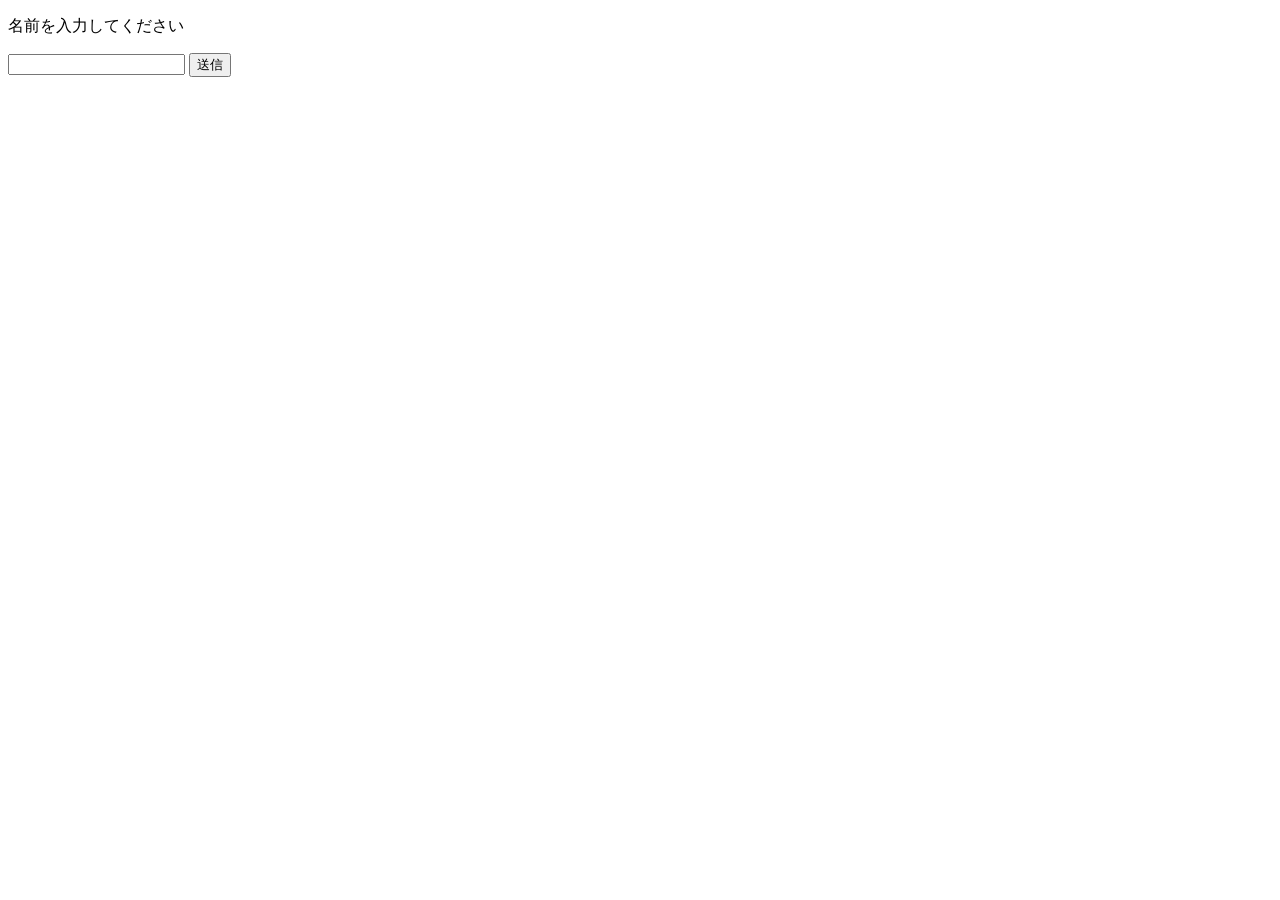
<file: helloSpringBoot/src/main/resources/templates/index.html>
<!DOCTYPE html>
<html xmlns:th="http://www.thymeleaf.org">
<head>
<meta http-equiv="Content-Type" content="text/html; charset=UTF-8" />
<title>Hello Page</title>
</head>
<body>
    <form method="post" action="/result">
        <p>名前を入力してください</p>
        <input type="text" name="inputvalue"/>
        <input type="submit" value="送信" />
    </form>
</body>
</html>
</file>
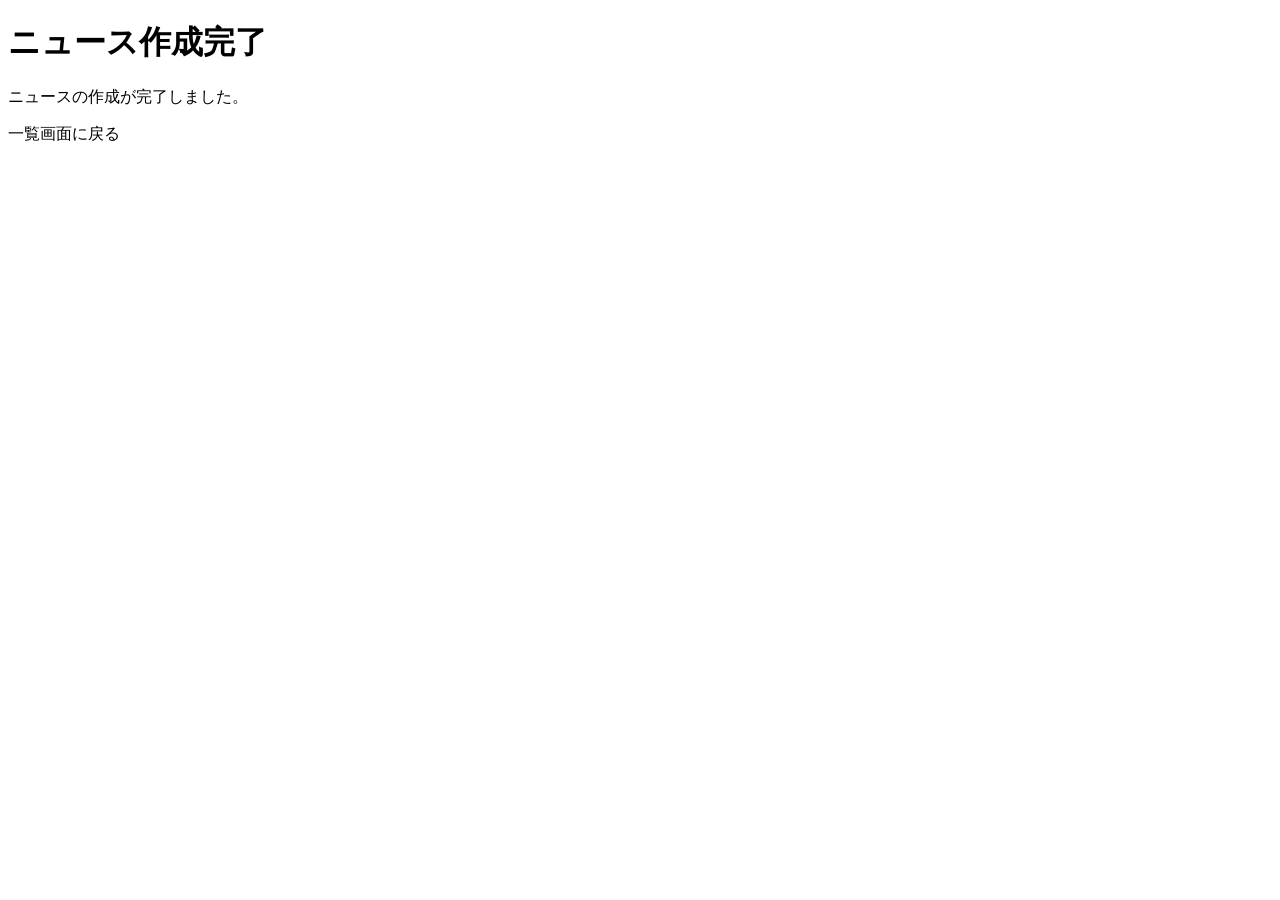
<file: mynews/src/main/resources/templates/news/complete.html>
<!DOCTYPE html>
<html xmlns:th="http://www.thymeleaf.org"
    xmlns:layout="http://www.ultraq.net.nz/thymeleaf/layout"
    layout:decorate="~{layout/layout}">
<head>
    <meta charset="UTF-8">
    <link rel="stylesheet" th:href="@{/css/news/complete.css}" />
</head>
<body>
    <main layout:fragment="contents">
        <div class="wrapper">
            <h1>ニュース作成完了</h1>
            <p class="text">ニュースの作成が完了しました。</p>
            <div class="return_btn-area">
                <a class="return_btn" th:href="@{/news/list}">一覧画面に戻る</a>
            </div>
        </div>
    </main>
</body>
</html>
</file>
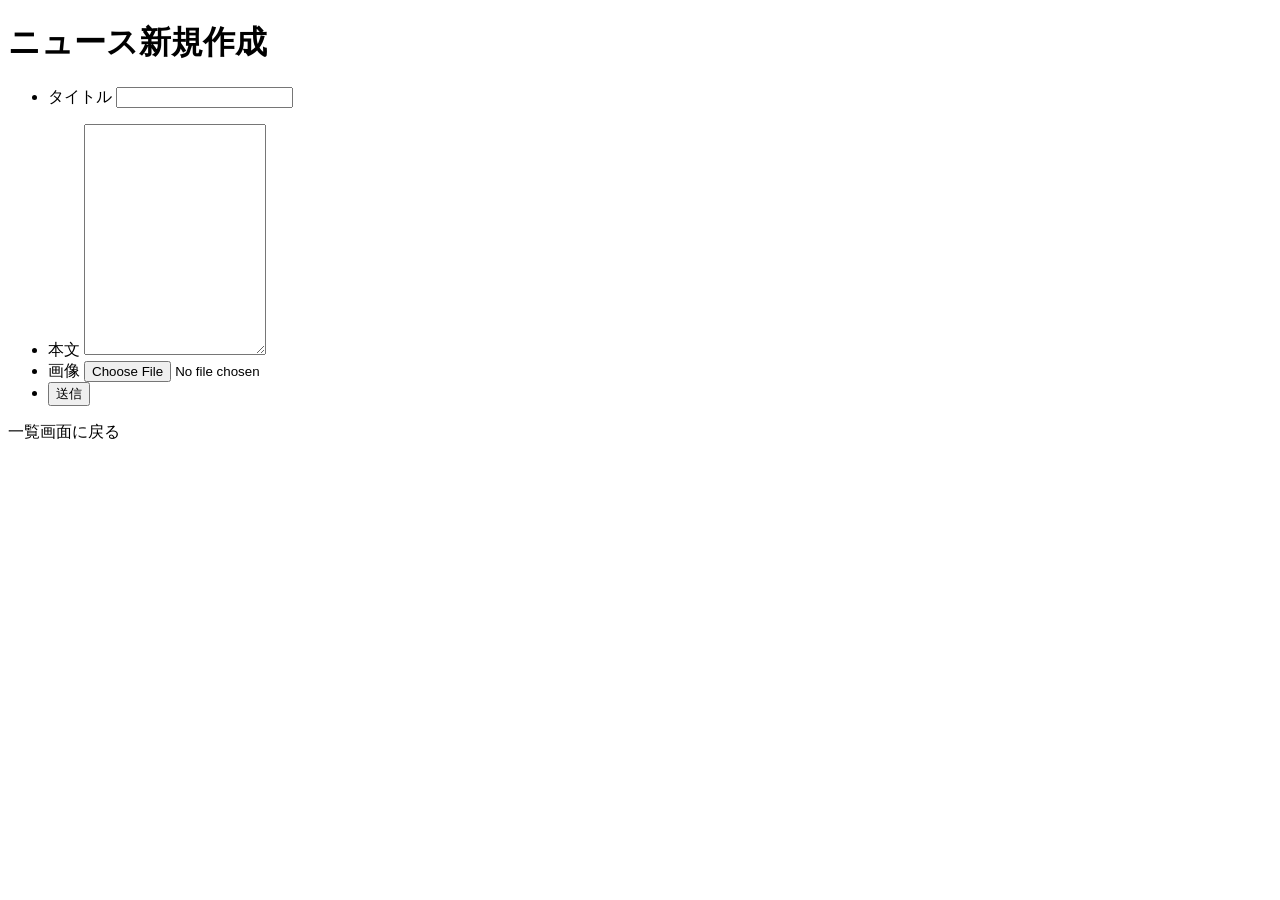
<file: mynews/src/main/resources/templates/news/create.html>
<!DOCTYPE html>
<html th:lang="ja"
    xmlns:th="http://www.thymeleaf.org"
    xmlns:layout="http://www.ultraq.net.nz/thymeleaf/layout"
    layout:decorate="~{layout/layout}">
<head>
	<meta charset="UTF-8">
    <link rel="stylesheet" th:href="@{/css/news/create.css}">
</head>
<body>
	<main layout:fragment="contents">
	 <div class="wrapper">
	    <h1>ニュース新規作成</h1>
	    <form th:action="@{/news/create}" enctype="multipart/form-data" method="post" th:object="${form}">
	        <ul class="form-ul">
	            <li>
	                <p th:if="${#fields.hasErrors('title')}" th:errors="*{title}" th:errorclass="error_msg"></p>
	                <div class="form-body">
	                    <label for="title" class="title">タイトル</label>
	                    <input type="text" th:field="*{title}" class="input-area">
	                </div>
	            </li>
	            <li>
	                <p th:if="${#fields.hasErrors('content')}" th:errors="*{content}" th:errorclass="error_msg"></p>
	                <div class="form-body">
	                    <label for="content" class="title">本文</label>
	                    <textarea th:field="*{content}" rows="15" class="input-area textarea"></textarea>
	                </div>
	            </li>
	            <li>
	                <div class="form-body">
	                    <label for="file" class="title">画像</label>
	                    <input type="file" th:field="*{image}" class="input-area input-area_file" />
	                </div>
	            </li>
	            <li class="btn-area">
	                <button class="btn">送信</button>
	            </li>
	        </ul>
	    </form>
	    <div class="return_btn-area"><a class="return_btn" th:href="@{/news/list}">一覧画面に戻る</a></div>
	 </div>
	</main>
</body>
</html>
</file>
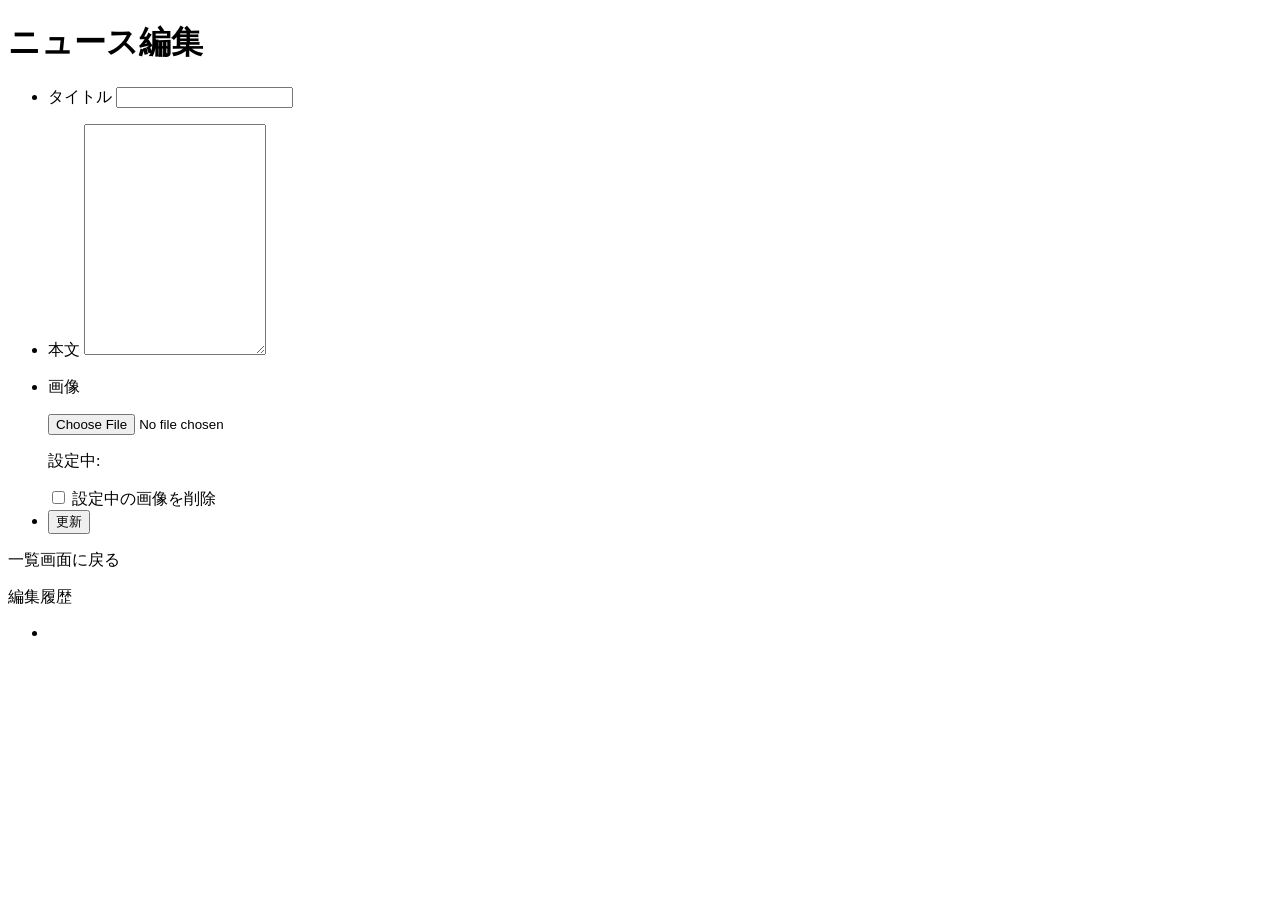
<file: mynews/src/main/resources/templates/news/edit.html>
<!DOCTYPE html>
<html th:lang="ja"
    xmlns:th="http://www.thymeleaf.org"
    xmlns:layout="http://www.ultraq.net.nz/thymeleaf/layout"
    layout:decorate="~{layout/layout}">
<head>
    <meta charset="UTF-8">
    <link rel="stylesheet" th:href="@{/css/news/edit.css}">
</head>
<body>
    <main layout:fragment="contents">
        <div class="wrapper">
            <h1>ニュース編集</h1>
            <form th:action="@{/news/edit/__${news.id}__}" enctype="multipart/form-data" method="post">
                <ul class="form-ul">
                    <li>
                        <p th:if="${#fields.hasErrors('form.title')}" th:errors="*{form.title}" th:errorclass="error_msg"></p>
                        <div class="form-body">
                            <label for="title" class="title">タイトル</label>
                            <input type="text" class="input-area" th:value="${news.title}" name="title" />
                        </div>
                    </li>
                    <li>
                        <p th:if="${#fields.hasErrors('form.content')}" th:errors="*{form.content}" th:errorclass="error_msg"></p>
                        <div class="form-body">
                            <label for="content" class="title">本文</label>
                            <textarea rows="15" class="input-area textarea" th:text="${news.content}" name="content"></textarea>
                        </div>
                    </li>
                    <li>
                        <div class="form-body form-body-img">
                            <p class="u-margin_0">画像</p>
                            <div class="form-body-inner">
                                <div>
                                    <input id="file" type="file" name="image" class="input-area input-area_file">
                                </div>
                                <div class="form-img-box">
                                    <p class="form-img-text u-margin_0">
                                        <span>設定中:</span>
                                        <span th:text="${news.imageName}"></span>
                                    </p>
                                </div>
                                <div class="flex">
                                    <input id="checkbox" type="checkbox" name="imageRemove" class="checkbox"/>
                                    <label class="form-img-text" for="checkbox">設定中の画像を削除</label>
                                </div>
                            </div>
                        </div>
                    </li>
                    <li class="btn-area">
                        <button class="btn">更新</button>
                    </li>
                </ul>
            </form>
            <div class="return_btn-area">
                <a class="return_btn" th:href="@{/news/list}">一覧画面に戻る</a>
            </div>
			    <p class="history_text">編集履歴</p>
			    <ul class="history">
			        <li th:each="history : ${news.histories}" class="date" th:text="${#dates.format(history.editedDate, 'yyyy-MM-dd hh:mm:ss')}"></li>
			    </ul>
        </div>
    </main>
</body>
</html>
</file>
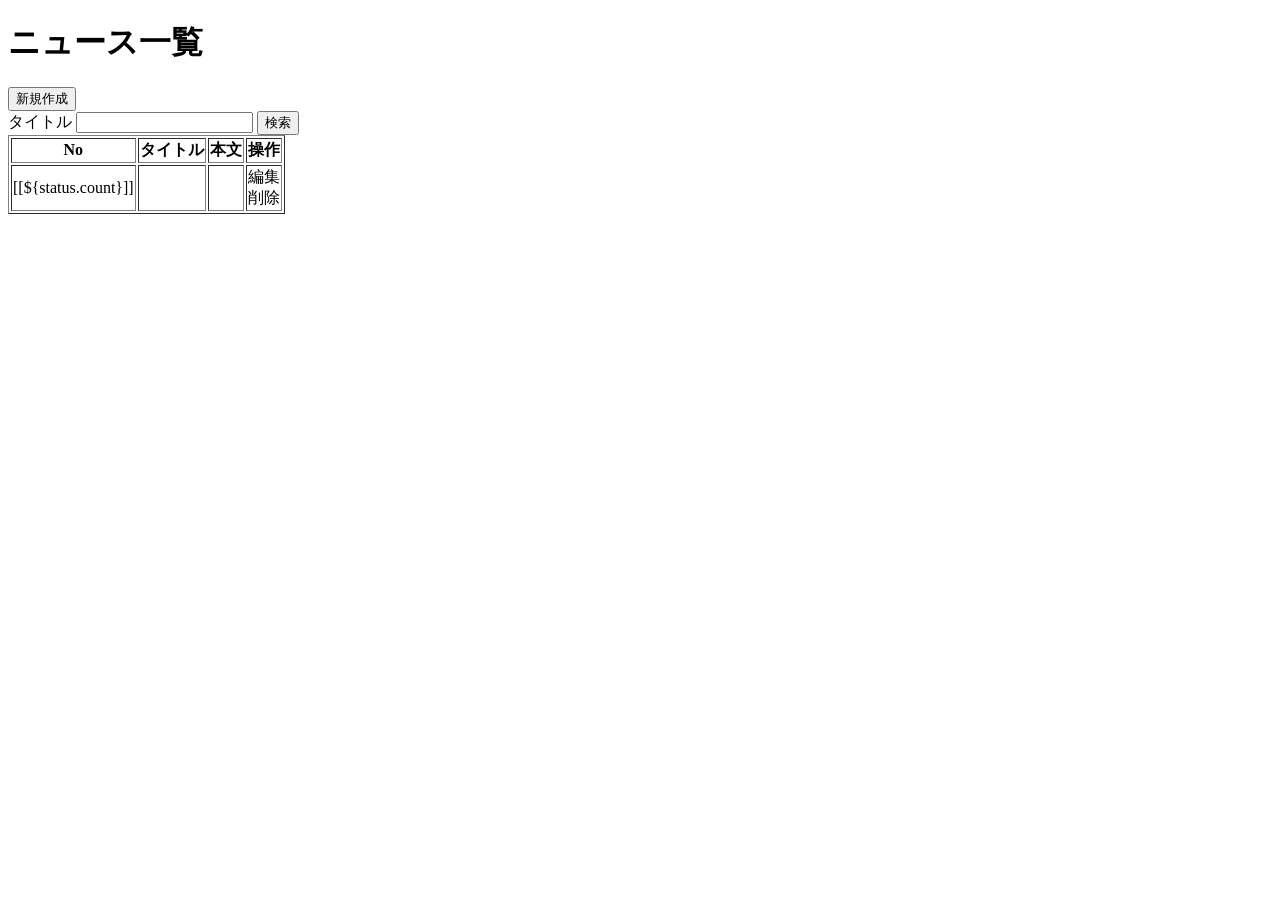
<file: mynews/src/main/resources/templates/news/list.html>
<!DOCTYPE html>
<html xmlns:th="http://www.thymeleaf.org"
    xmlns:layout="http://www.ultraq.net.nz/thymeleaf/layout"
    layout:decorate="~{layout/layout}">
<head>
    <meta charset="UTF-8">
    <link th:href="@{/css/news/list.css}" rel="stylesheet">
</head>
<body>
    <main layout:fragment="contents">
        <div class="wrapper">
            <h1>ニュース一覧</h1>
            <div class="top-area">
                <button class="btn" th:onclick="location.href='/news/create'">新規作成</button>
                <form th:action="@{/news/list}" method="get" class="search">
                    タイトル
                    <input type="text" name="title" th:value="${title}" class="input-search">
                    <button class="search-btn">検索</button>
                </form>
            </div>
            <table border="1">
                <tr>
                    <th>No</th>
                    <th>タイトル</th>
                    <th>本文</th>
                    <th>操作</th>
                </tr>
				<tr th:each="news,status : ${newsList}">
				    <td>[[${status.count}]]</td>
				    <td>
				        <p class="td-title" th:text="${#strings.length(news.title) <= 7} ? ${news.title} : |${#strings.substring(news.title, 0, 7)}...|"></p>
				    </td>
				    <td>
				        <p class="td-contents" th:text="${#strings.length(news.content) <= 40} ? ${news.content} : |${#strings.substring(news.content, 0, 40)}...|"></p>
				    </td>
				    <td class="operation-box">
						<a th:href="@{/news/edit/__${news.id}__}" class="operation">編集</a>
						<form method="post" name="delete" th:action="@{/news/delete}">
						    <input type="hidden" name="id" th:value="${news.id}">
						    <a onclick="this.parentNode.submit()" class="operation">削除</a>
						</form>

				    </td>
				</tr>
            </table>
        </div>
    </main>
</body>
</html>
</file>
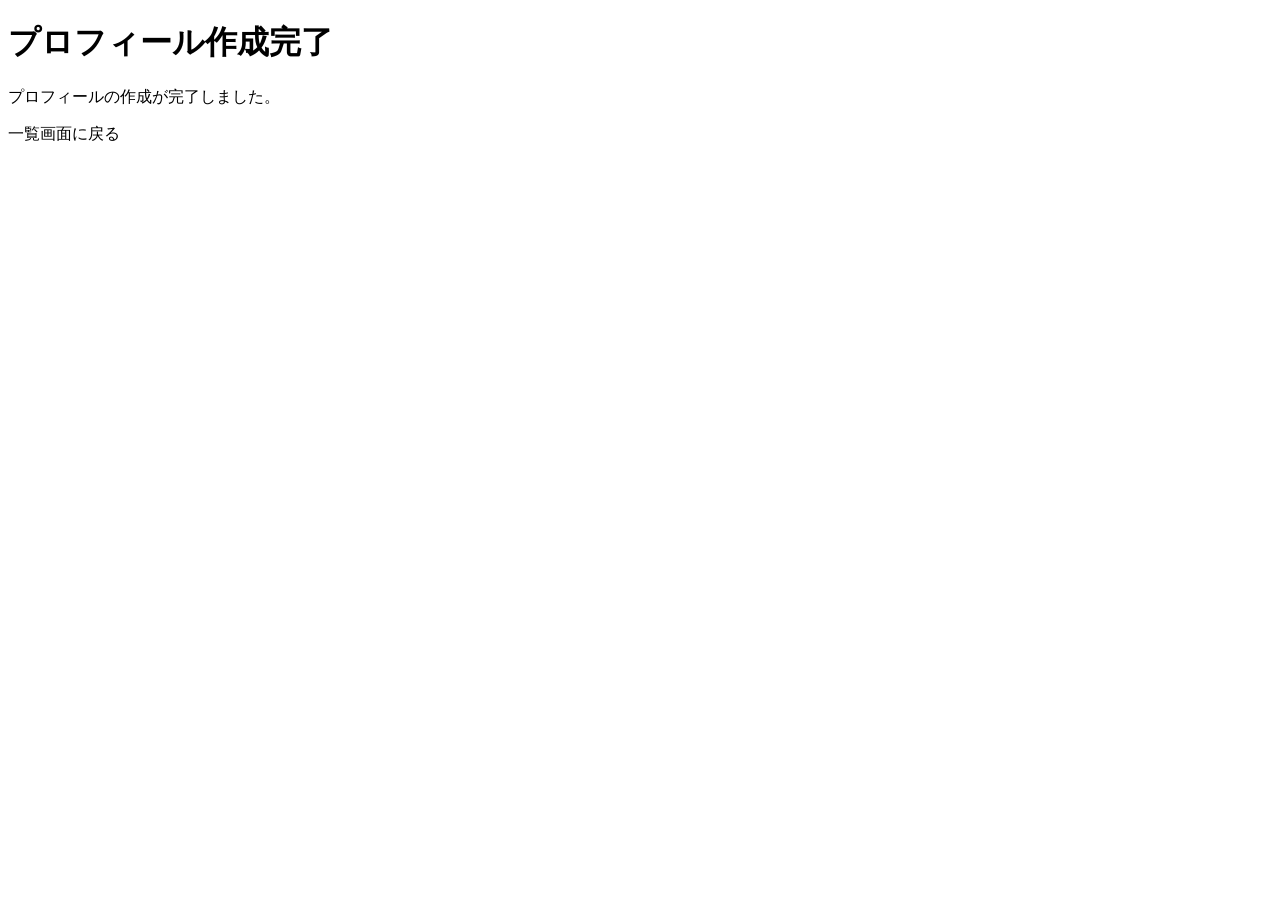
<file: mynews/src/main/resources/templates/profile/complete.html>
<!DOCTYPE html>
<html xmlns:th="http://www.thymeleaf.org"
    xmlns:layout="http://www.ultraq.net.nz/thymeleaf/layout"
    layout:decorate="~{layout/layout}">
<head>
    <meta charset="UTF-8">
    <link rel="stylesheet" th:href="@{/css/news/complete.css}" />
</head>
<body>
    <main layout:fragment="contents">
        <div class="wrapper">
            <h1>プロフィール作成完了</h1>
            <p class="text">プロフィールの作成が完了しました。</p>
            <div class="return_btn-area">
                <a class="return_btn" th:href="@{/profile/list}">一覧画面に戻る</a>
            </div>
        </div>
    </main>
</body>
</html>
</file>
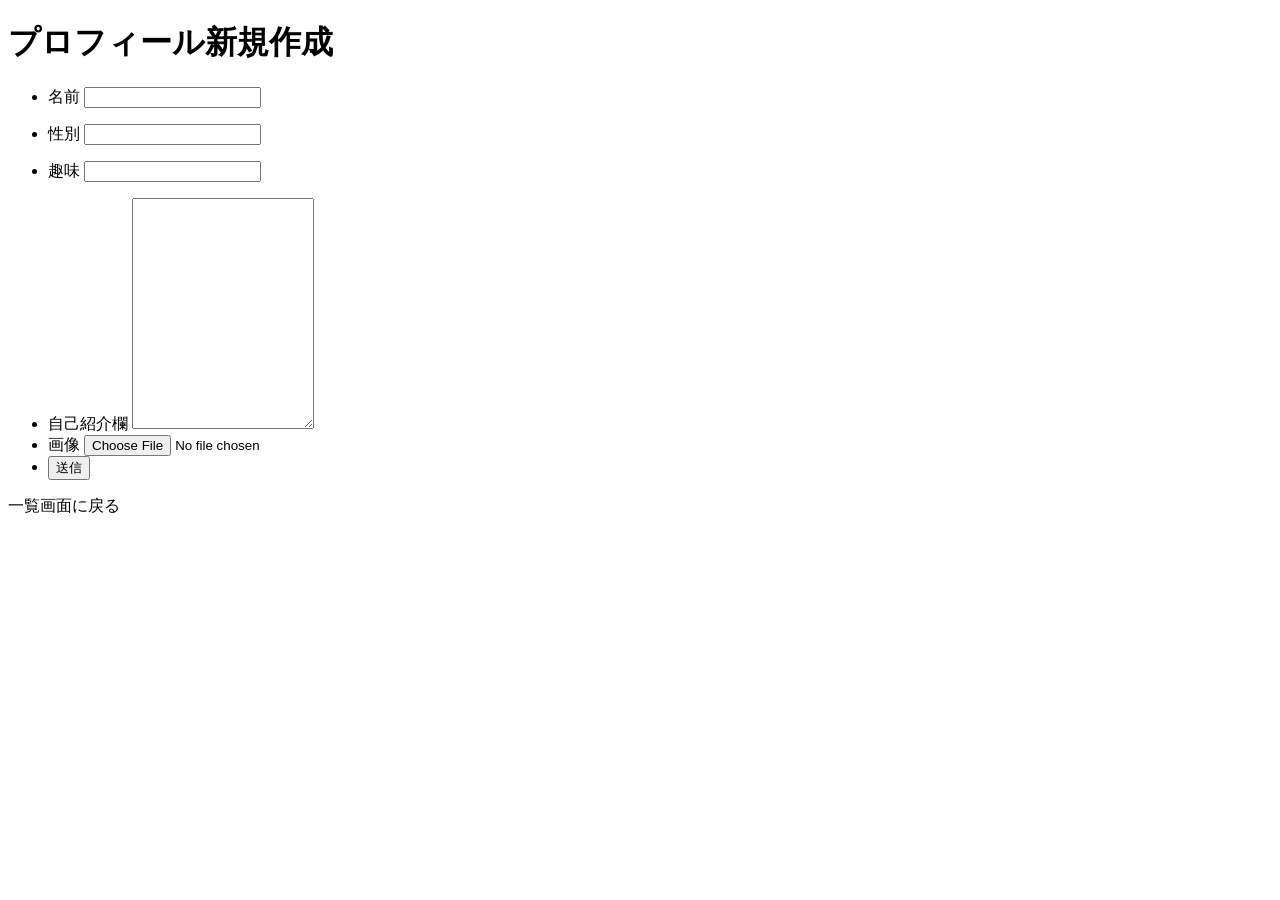
<file: mynews/src/main/resources/templates/profile/create.html>
<!DOCTYPE html>
<html th:lang="ja"
    xmlns:th="http://www.thymeleaf.org"
    xmlns:layout="http://www.ultraq.net.nz/thymeleaf/layout"
    layout:decorate="~{layout/layout}">
<head>
	<meta charset="UTF-8">
    <link rel="stylesheet" th:href="@{/css/profile/create.css}">
</head>
<body>
	<main layout:fragment="contents">
	 <div class="wrapper">
	    <h1>プロフィール新規作成</h1>
	    <form th:action="@{/profile/create}" enctype="multipart/form-data" method="post" th:object="${form}">
	        <ul class="form-ul">
	            <li>
	                <p th:if="${#fields.hasErrors('name')}" th:errors="*{name}" th:errorclass="error_msg"></p>
	                <div class="form-body">
	                    <label for="name" class="title">名前</label>
	                    <input type="text" th:field="*{name}" class="input-area">
	                </div>
	            </li>
				<li>
					<p th:if="${#fields.hasErrors('gender')}" th:errors="*{gender}"th:errorclass="error_msg"></p>
					<div class="form-body">
						<label for="gender" class="title">性別</label>
						<input type="text" th:field="*{gender}" class="input-area">
					</div>
				</li>
				<li>
					<p th:if="${#fields.hasErrors('hobby')}"th:errors="*{hobby}"th:errorclass="error_msg"></p>
					<div class="form-body">
						<label for="hobby" class="title">趣味</label>
						<input type="text" th:field="*{hobby}" class="input-area">
					</div>
				</li>
	            <li>
	                <p th:if="${#fields.hasErrors('introduction')}" th:errors="*{introduction}" th:errorclass="error_msg"></p>
	                <div class="form-body">
	                    <label for="introduction" class="introduction">自己紹介欄</label>
	                    <textarea th:field="*{introduction}" rows="15" class="input-area textarea"></textarea>
	                </div>
	            </li>
	            <li>
	                <div class="form-body">
	                    <label for="file" class="title">画像</label>
	                    <input type="file" th:field="*{image}" class="input-area input-area_file" />
	                </div>
	            </li>
	            <li class="btn-area">
	                <button class="btn">送信</button>
	            </li>
	        </ul>
	    </form>
	    <div class="return_btn-area"><a class="return_btn" th:href="@{/profile/list}">一覧画面に戻る</a></div>
	 </div>
	</main>
</body>
</html>
</file>
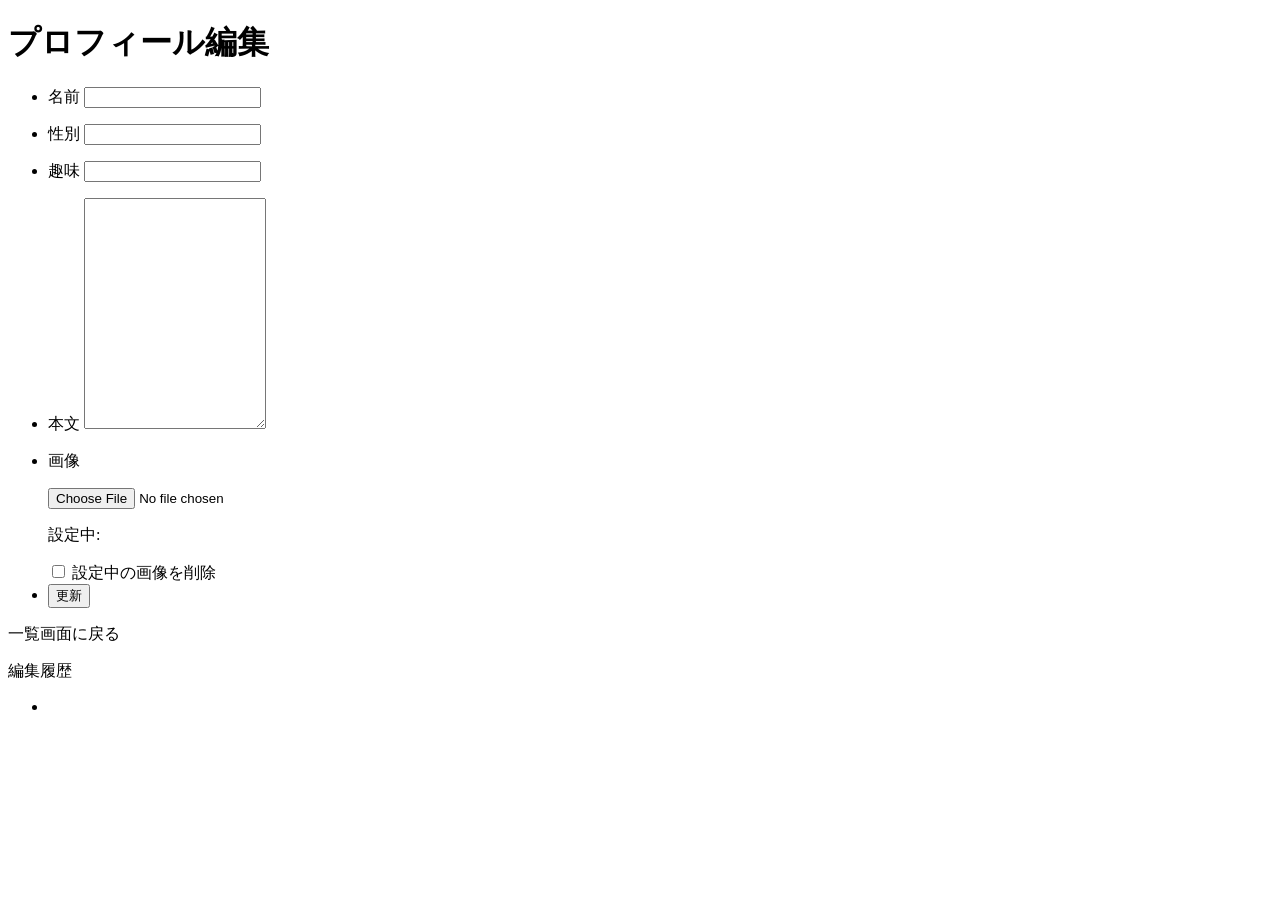
<file: mynews/src/main/resources/templates/profile/edit.html>
<!DOCTYPE html>
<html th:lang="ja"
    xmlns:th="http://www.thymeleaf.org"
    xmlns:layout="http://www.ultraq.net.nz/thymeleaf/layout"
    layout:decorate="~{layout/layout}">
<head>
    <meta charset="UTF-8">
    <link rel="stylesheet" th:href="@{/css/profile/edit.css}">
</head>
<body>
    <main layout:fragment="contents">
        <div class="wrapper">
            <h1>プロフィール編集</h1>
            <form th:action="@{/profile/edit/__${profile.id}__}" enctype="multipart/form-data" method="post">
                <ul class="form-ul">
                    <!--名前-->
                    <li>
                        <p th:if="${#fields.hasErrors('form.name')}" th:errors="*{form.name}" th:errorclass="error_msg"></p>
                        <div class="form-body">
                            <label for="name" class="title">名前</label>
                            <input type="text" class="input-area" th:value="${profile.name}" name="name" />
                        </div>
                    </li>
                    <!--性別-->
                    <li>
                        <p th:if="${#fields.hasErrors('form.gender')}" th:errors="*{form.gender}" th:errorclass="error_msg"></p>
                        <div class="form-body">
                            <label for="gender" class="title">性別</label>
                            <input type="text" class="input-area" th:value="${profile.gender}" name="gender" />
                        </div>
                    </li>
                    <!--趣味-->
                    <li>
                        <p th:if="${#fields.hasErrors('form.hobby')}" th:errors="*{form.hobby}" th:errorclass="error_msg"></p>
                        <div class="form-body">
                            <label for="hobby" class="title">趣味</label>
                            <input type="text" class="input-area" th:value="${profile.hobby}" name="hobby" />
                        </div>
                    </li>
                    <!--自己紹介文-->
                    <li>
                        <p th:if="${#fields.hasErrors('form.introduction')}" th:errors="*{form.introduction}" th:errorclass="error_msg"></p>
                        <div class="form-body">
                            <label for="introduction" class="title">本文</label>
                            <textarea rows="15" class="input-area textarea" th:text="${profile.introduction}" name="introduction"></textarea>
                        </div>
                    </li>
                    <li>
                        <div class="form-body form-body-img">
                            <p class="u-margin_0">画像</p>
                            <div class="form-body-inner">
                                <div>
                                    <input id="file" type="file" name="image" class="input-area input-area_file">
                                </div>
                                <div class="form-img-box">
                                    <p class="form-img-text u-margin_0">
                                        <span>設定中:</span>
                                        <span th:text="${profile.imageName}"></span>
                                    </p>
                                </div>
                                <div class="flex">
                                    <input id="checkbox" type="checkbox" name="imageRemove" class="checkbox"/>
                                    <label class="form-img-text" for="checkbox">設定中の画像を削除</label>
                                </div>
                            </div>
                        </div>
                    </li>
                    <li class="btn-area">
                        <button class="btn">更新</button>
                    </li>
                </ul>
            </form>
            <div class="return_btn-area">
                <a class="return_btn" th:href="@{/profile/list}">一覧画面に戻る</a>
            </div>
			<p class="history_text">編集履歴</p>
			<ul class="history">
			    <li th:each="history : ${profile.histories}" class="date" th:text="${#dates.format(history.editedDate, 'yyyy-MM-dd hh:mm:ss')}"></li>
			</ul>
        </div>
    </main>
</body>
</html>
</file>
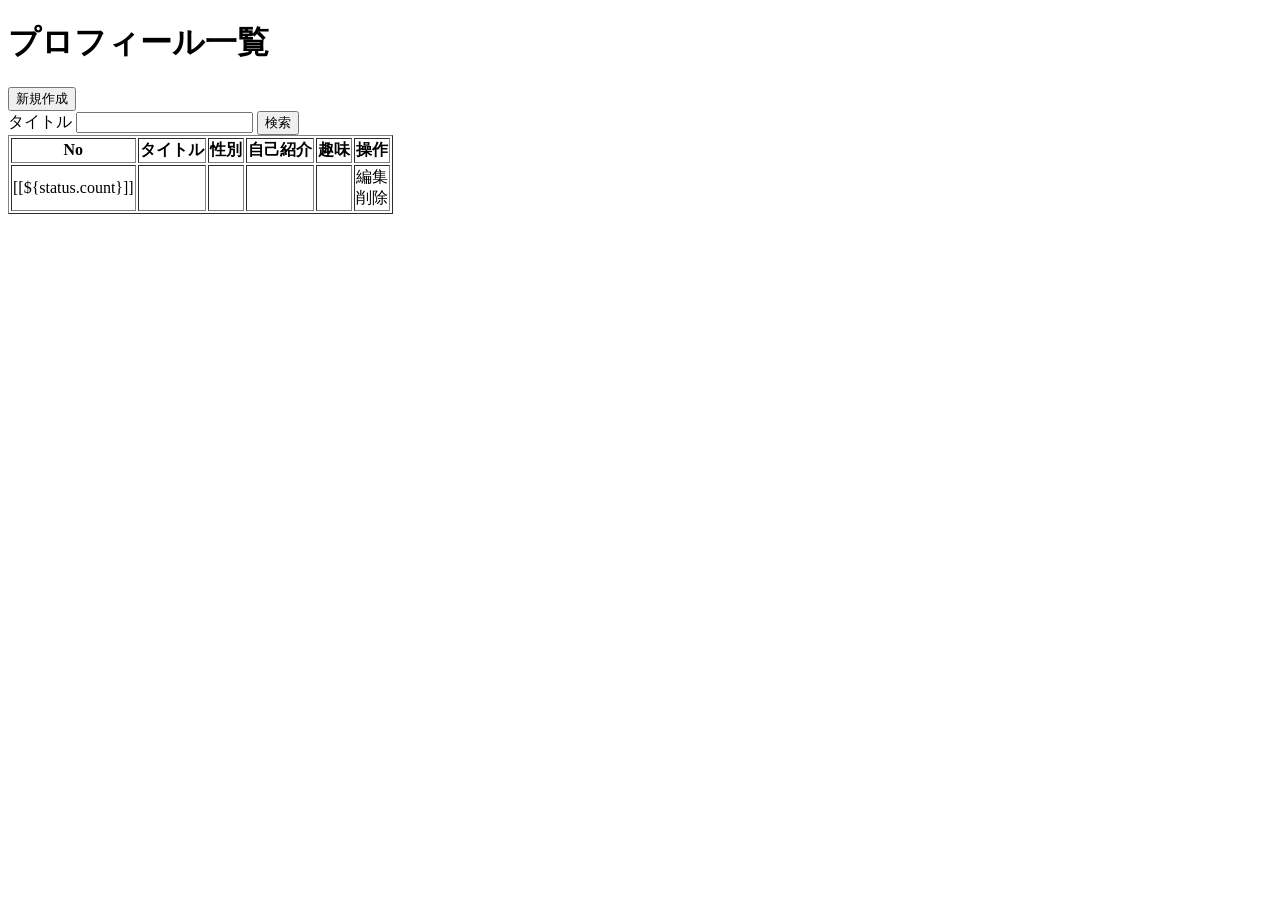
<file: mynews/src/main/resources/templates/profile/profileList.html>
<!DOCTYPE html>
<html xmlns:th="http://www.thymeleaf.org"
    xmlns:layout="http://www.ultraq.net.nz/thymeleaf/layout"
    layout:decorate="~{layout/layout}">
<head>
    <meta charset="UTF-8">
    <link th:href="@{/css/profile/profileList.css}" rel="stylesheet">
</head>
<body>
    <main layout:fragment="contents">
        <div class="wrapper">
            <h1>プロフィール一覧</h1>
            <div class="top-area">
                <button class="btn" th:onclick="location.href='/profile/create'">新規作成</button>
                <form th:action="@{/profile/list}" method="get" class="search">
                    タイトル
                    <input type="text" name="name" th:value="${name}" class="input-search">
                    <button class="search-btn">検索</button>
                </form>
            </div>
            <table border="1">
				<tr>
				    <th>No</th>
				    <th>タイトル</th>
				    <th>性別</th>
				    <th>自己紹介</th>
				    <th>趣味</th>
				    <th>操作</th>
				</tr>
				<tr th:each="profile,status : ${profileList}">
				    <td>[[${status.count}]]</td>
				    <td>
				        <p class="td-title" th:text="${#strings.length(profile.name) <= 20} ? ${profile.name} : |${#strings.substring(profile.name, 0, 20)}...|"></p>
				    </td>
				    <td>
				        <p class="td-contents" th:text="${#strings.length(profile.gender) <= 20} ? ${profile.gender} : |${#strings.substring(profile.gender, 0, 20)}...|"></p>
				    </td>
					<td>
						<p class="td-contents" th:text="${#strings.length(profile.introduction) <= 500} ? ${profile.introduction} : |${#strings.substring(profile.introduction,0,500)}...|"></p>
					</td>
					<td>
						<p class="td-contents" th:text="${#strings.length(profile.hobby) <= 50} ? ${profile.hobby} : |${#strings.substring(profile.hobby, 0, 50)}...|"></p>
					</td>
				    <td class="operation-box">
						<a th:href="@{/profile/edit/{id}(id=${profile.id})}" class="operation">編集</a>
						<form method="post" name="delete" th:action="@{/profile/delete}">
						      <input type="hidden" name="id" th:value="${profile.id}">
						      <a onclick="this.parentNode.submit()" class="operation">削除</a>
						</form>
				    </td>
				</tr>
            </table>
        </div>
    </main>
</body>
</html>
</file>
